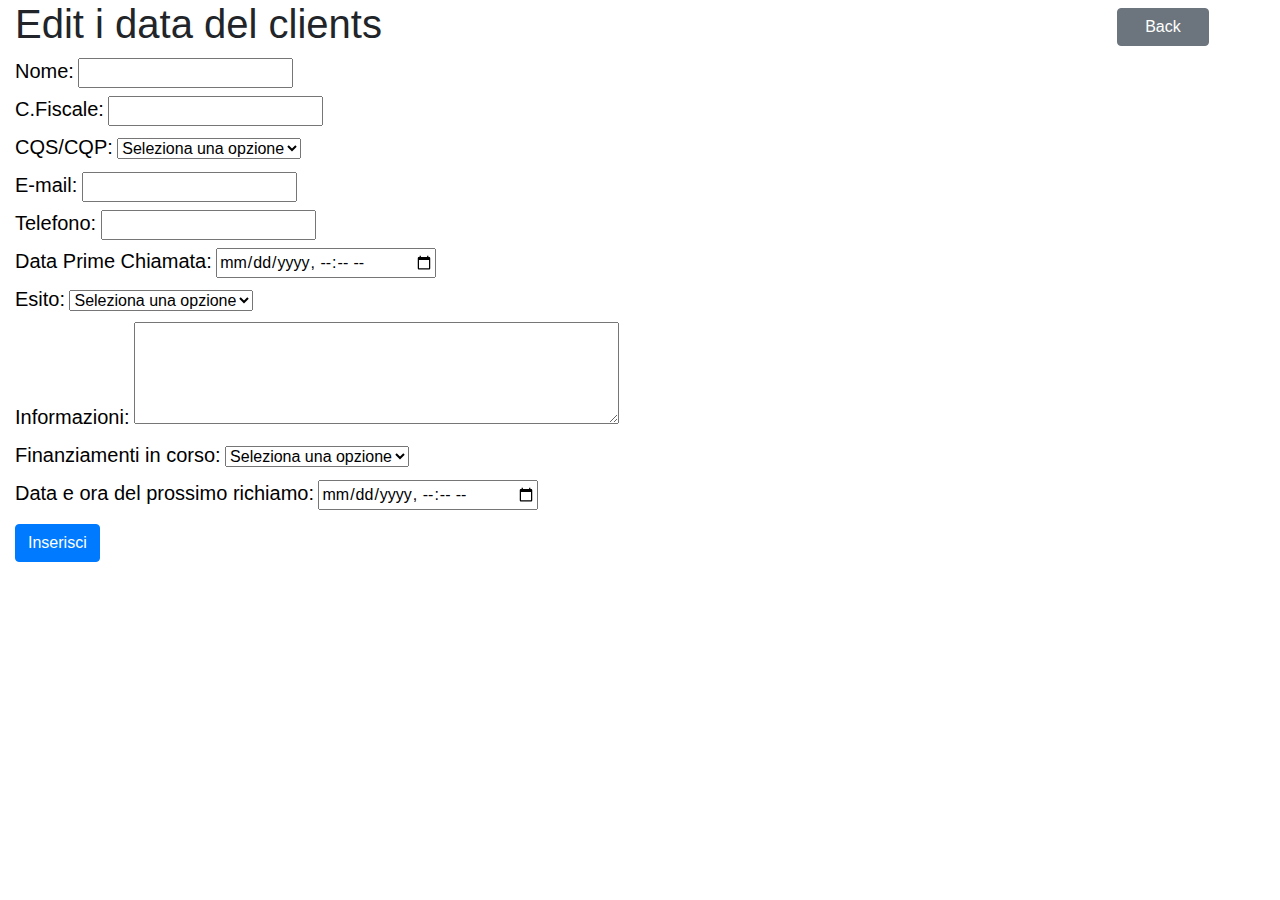
<file: edit-form.html>
<!DOCTYPE html>
<html lang="it">

  <head>
    <meta charset="UTF-8">
    <meta name="viewport" content="width=device-width, initial-scale=1.0">
    <title>Edit Management </title>
    <link rel="stylesheet" href="assets/css/bootstrap.min.css">
    <link rel="stylesheet" href="assets/css/style.css">
  </head>

  <body>
    <div class="container-fluid">
      <div class="row">
        <div class="col-10">
          <h1>Edit i data del clients</h1>
        </div>
        <div class="col-2">
          <button type="submit" class="btn btn-secondary mt-2 mx-5"><a
              href="index.html">Back</a></button>
        </div>
      </div>
      <!-- form page 1 -->
      <form action>
        <!-- Name  -->
        <div>
          <label for="name">Nome:</label>
          <input type="name" id="name" name="name">
        </div>
        <!-- c.fiscale -->
        <div>
          <label for="name">C.Fiscale:</label>
          <input type="name" id="name" name="name">
        </div>
        <!-- Select -->
        <div>
          <label>CQS/CQP:</label>
          <select>
            <option>Seleziona una opzione</option>
            <option>CQS</option>
            <option>CQP</option>
          </select>
        </div>
        <!-- email -->
        <div>
          <label for="email">E-mail:</label>
          <input type="email" id="email" name="email">
        </div>
        <!-- telefono -->
        <div>
          <label for="telefono">Telefono:</label>
          <input type="tel" id="telefono" name="telefono">
        </div>
        <!-- date / time -->
        <div>
          <label for="date">Data Prime Chiamata:</label>
          <input type="datetime-local" id="date" name="date">
        </div>
        <!-- Select -->
        <div>
          <label>Esito:</label>
          <select>
            <option>Seleziona una opzione</option>
            <option>Recal</option>
            <option>Attesa Doc.</option>
            <option>Non Interessato</option>
            <option>Non Risponde</option>
          </select>
        </div>
        <!-- informazionio-->
        <div>
          <label for="informazioni">Informazioni:</label>
          <textarea rows="4" cols="50" name="comment" form="usrform"></textarea>
        </div>
        <!-- Select -->
        <div>
          <label>Finanziamenti in corso:</label>
          <select>
            <option>Seleziona una opzione</option>
            <option>Si</option>
            <option>No</option>
          </select>
        </div>
        <!-- date / time -->
        <div>
          <label for="date">Data e ora del prossimo richiamo:</label>
          <input type="datetime-local" id="date" name="date">
        </div>
        <!-- button -->
        <button type="submit" class="btn btn-primary mt-2">Inserisci</button>
      </form>
    </div>
  </body>

</html>
</file>
<file: assets/css/style.css>
.fixed-b-tabs {
  position: fixed;
  bottom: 1px;
  z-index: 999;
}

/* tables style*/
.table td {
  padding: 0px;
  vertical-align: middle;
}

table,
th,
td {
  border: 1px solid black;
  width: 100px;
  height: 50px;
  text-align: center;
}
tr{
  border: 1px solid black;
}

h2 {
  margin: 0px;
  padding: 5px;
  background-color: rgb(0, 175, 80);
}

td {
  font-weight: 500;
}

table {
  text-align: center;
  width: 100%;
}

/* end table style */


/* form container */
.container-fluid label {
  font-size: 20px;
  color: black;

}

/* Recall section */
.secondary th {
  background-color: rgb(214, 214, 214);
}

.active-green {
  background-color: rgb(253, 171, 61);
  color: white;
  border: 2px solid rgb(241, 148, 41);
}

/* Attesa doc section */
.active-2 {
  background-color: rgb(22, 190, 98);
  color: white;
  border: 2px solid rgb(0, 143, 64);
}

/* Interessato section */
.container-fluid .danger {
  background-color: rgb(254, 0, 1);
}

.container-fluid .table .active-3 {
  border: 2px solid rgb(170, 65, 81);
  color: white;
  width: 10%;

}

/* Risponde section */
.container-fluid .silver {
  background-color: rgb(230, 230, 230);
}

.active-4 {
  color: white;
  background-color: rgb(196, 196, 196);
  border: 2px solid rgb(178, 172, 176);
}

/* Total section */

.container-fluid .dark {
  background-color: rgb(121, 121, 121);
}

/* All table width Date/time */
.container-fluid .table .mw-125 {
  width: 125px;
}

/* All tables information client */
.expandable-cell p {
  max-height: 50px;
  overflow: hidden;
  margin: 0px;
  padding: 0px;
}

.expandable-cell p:hover {
  overflow: auto;
}

/* ALL tables first child */
tr td:first-child,
tr th:first-child {
  text-align: left;
  padding-left: 5px;
}

/* buttons */
.light {
  background-color: rgb(230, 232, 231);
  color: black;

}

.container-fluid .nav-pills .nav-link {
  color: black;
}

.container-fluid .nav {
  gap: 10px;
}

.container-fluid .nav-pills .nav-link {
  border-radius: 8px;
}

.container-fluid .nav-pills .orange {
  background-color: rgb(253, 171, 61);
}

.container-fluid .nav-pills .green {
  background-color: rgb(22, 190, 98);
}

.container-fluid .nav-pills .red {
  background-color: rgb(254, 0, 1);
  color: white;
}

.container-fluid .nav-pills .silver {
  background-color: rgb(170, 165, 165);
}

.container-fluid .nav-pills .black {
  background-color: black;
  color: white;
}

.container-fluid .nav-pills .active {
  background: white;
  background-image: linear-gradient(white, #d9cccc);
  border-bottom: 3px solid green;
  color: black;
}

/* icons */
.icons img {
  max-width: 20px;
  margin: 0px 5px;
}

a {
  color: #007bff;
  text-decoration: underline;
  background-color: transparent;
}

.container-fluid .row a {
  text-decoration: none;
  color: white;
  padding: 7px 15px;

}
.row{
  margin-right: 0px;
}
/* .container-fluid .text{
  position: absolute;
    right: 0px;
    background: white;
    width: 114px;
    height: 49px;
    vertical-align: middle;
    display: flex;
    align-items: center;
    justify-content: center;
  
} */
.table {

  overflow: auto;
}


/* media query */
@media (max-width:1200px) {
  
  table {
    min-width: 1400px;
  }
}
@media (max-width:992px) {
  
.navigarion-menu{
  min-width: 800px;
}
}
</file>
